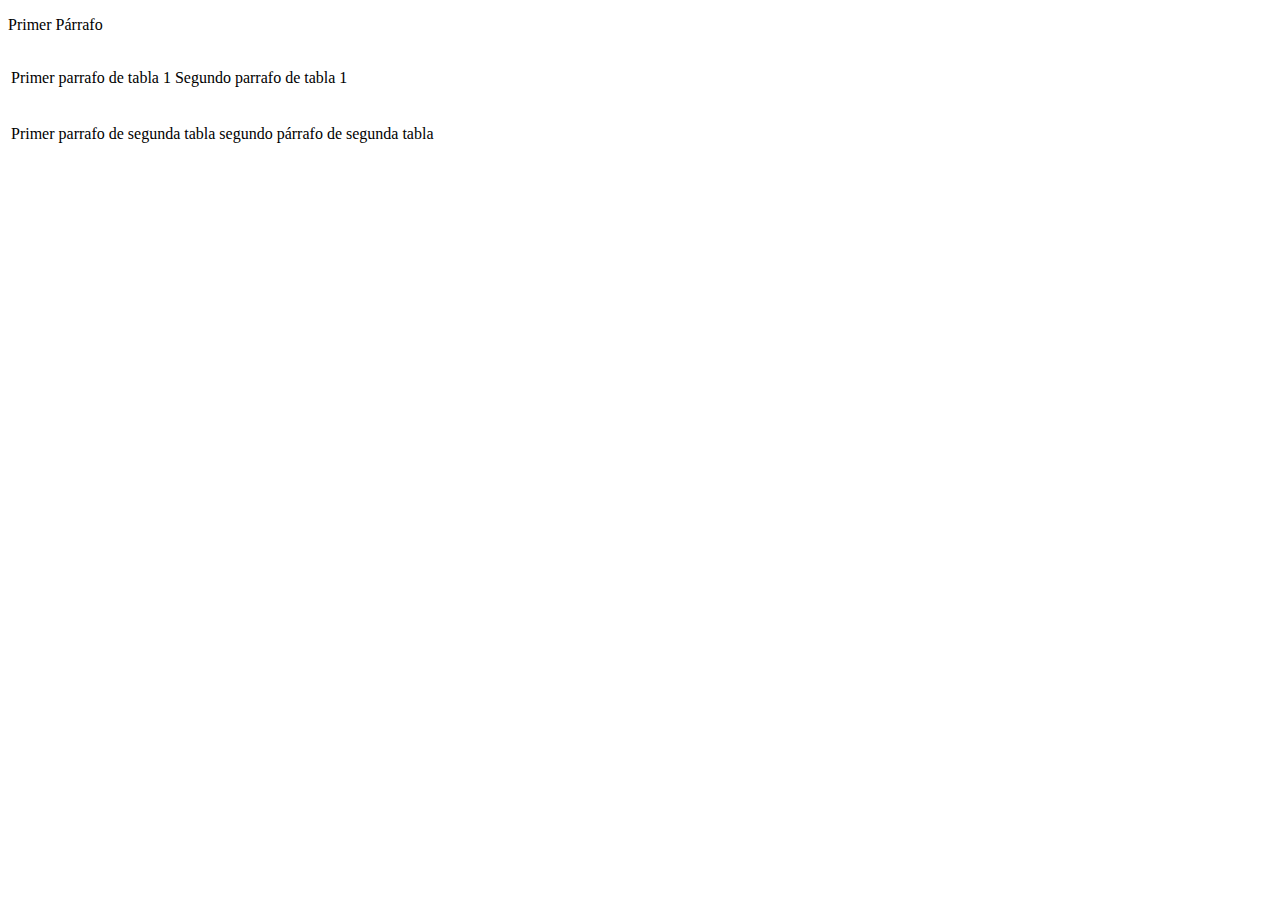
<file: UD31/Ej13/index.html>
<!DOCTYPE html>
<html lang="en">
<head>
    <meta charset="UTF-8">
    <meta http-equiv="X-UA-Compatible" content="IE=edge">
    <meta name="viewport" content="width=device-width, initial-scale=1.0">
    <title>Document</title>
    <script src="./script.js"></script>
</head>
<body>
    <p id="p1"> Primer Párrafo</p>
    <table>
        <td><p id="t1p1">Primer parrafo de tabla 1</p></td>
        <td><p id="t1p2">Segundo parrafo de tabla 1</p></td>
    </table>
    <table><td><p id="t2p1">Primer parrafo de segunda tabla</p></td>
    <td><p id="t2p2">segundo párrafo de segunda tabla</p></td></table>
</body>
</html>
</file>
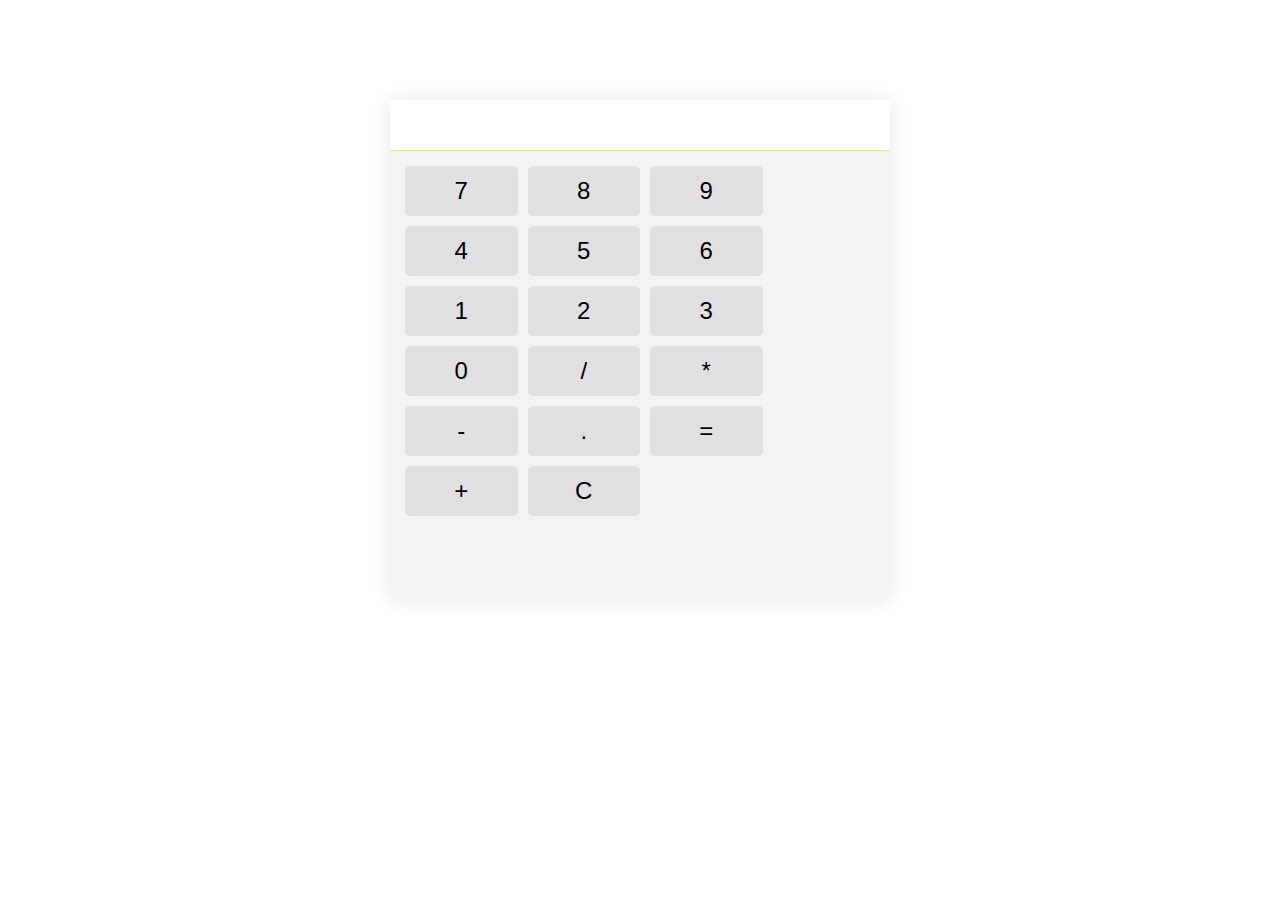
<file: UD31/Ej14/index.html>
<!DOCTYPE html>
<html>
  <head>
    <meta charset="UTF-8">
    <title>Calculadora Simple</title>
    <link rel="stylesheet" type="text/css" href="./css/style.css">
    <script src="./js/script.js"></script>
  </head>

  <body>
    <div class="calculator">
      <div class="screen">
        <input type="text" id="result" readonly>
      </div>
      <div class="keys">
        <button onclick="display('7')">7</button>
        <button onclick="display('8')">8</button>
        <button onclick="display('9')">9</button>
        <button onclick="display('4')">4</button>
        <button onclick="display('5')">5</button>
        <button onclick="display('6')">6</button>
        <button onclick="display('1')">1</button>
        <button onclick="display('2')">2</button>
        <button onclick="display('3')">3</button>
        <button onclick="display('0')">0</button>
        <button onclick="display('/')">/</button>
        <button onclick="display('*')">*</button>
        <button onclick="display('-')">-</button>
        <button onclick="display('.')">.</button>
        <button onclick="calculate()">=</button>
        <button onclick="display('+')">+</button>
        <button onclick="clearResult()">C</button>
      </div>
    </div>
  </body>
</html>
</file>
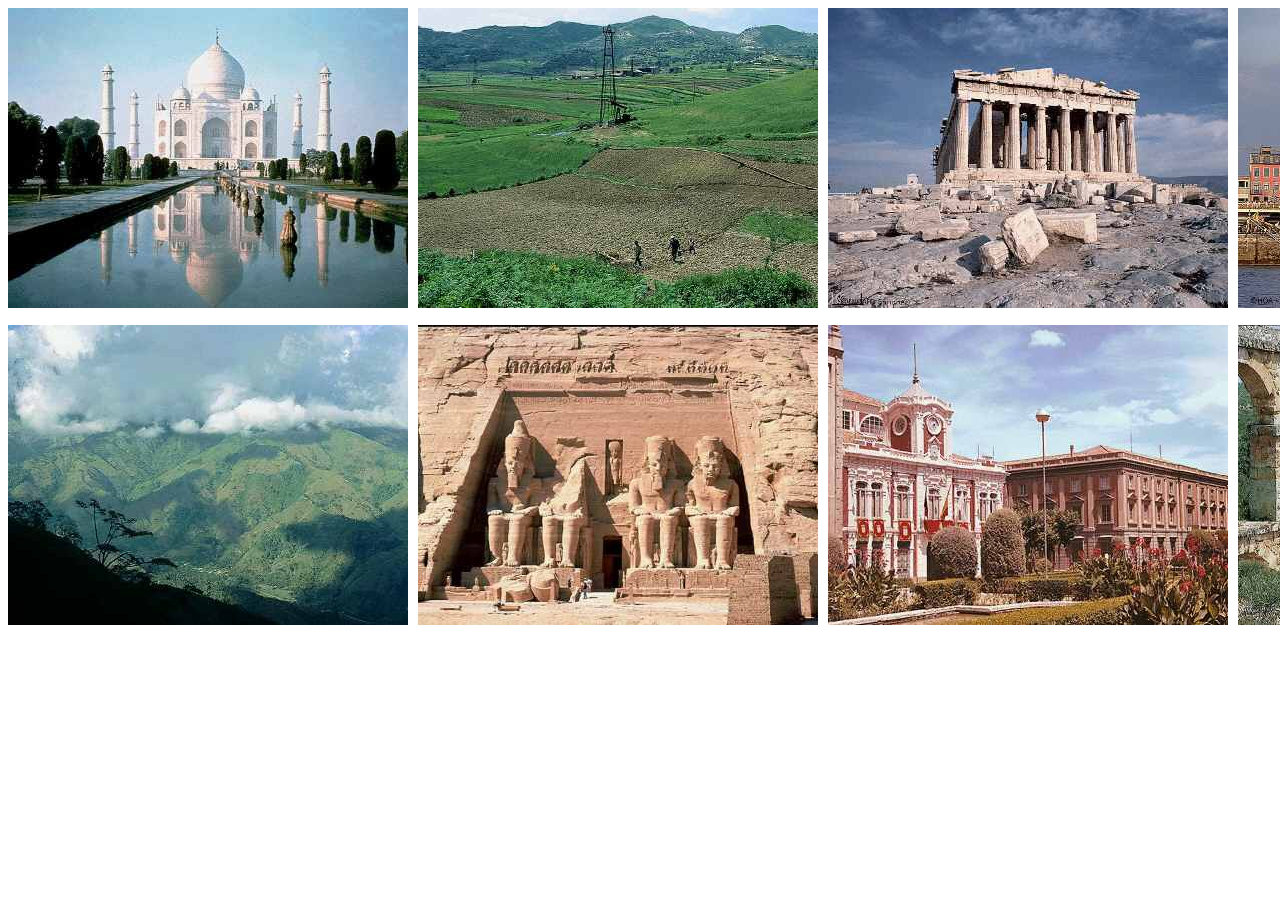
<file: UD31/Ej15/index.html>
<!DOCTYPE html>
<html lang="en">
  <head>
    <meta charset="UTF-8" />
    <meta http-equiv="X-UA-Compatible" content="IE=edge" />
    <meta name="viewport" content="width=device-width, initial-scale=1.0" />
    <title>Document</title>
    <link rel="stylesheet" href="./css/style.css">
  </head>
  <body>
    <div id="backgr">
      <div id="img"><img src="./img/foto1.jpg" alt="" srcset=""></div>
      <div id="img"><img src="./img/foto2.jpg" alt="" srcset=""></div>
      <div id="img"><img src="./img/foto3.jpg" alt="" srcset=""></div>
      <div id="img"><img src="./img/foto4.jpg" alt="" srcset=""></div>
      <div id="img"><img src="./img/foto5.jpg" alt="" srcset=""></div>
      <div id="img"><img src="./img/foto6.jpg" alt="" srcset=""></div>
      <div id="img"><img src="./img/foto7.jpg" alt="" srcset=""></div>
      <div id="img"><img src="./img/foto8.jpg" alt="" srcset=""></div>
    </div>
  </body>
</html>
</file>
<file: UD31/Ej14/css/style.css>
.calculator {
    width: 500px;
    height: 500px;
    background-color: #f3f3f3;
    border-radius: 5px;
    box-shadow: 0px 0px 20px 0px rgba(0, 0, 0, 0.1);
    margin: 100px auto;
    font-family: 'Roboto', sans-serif;
}

.screen {
    width: 100%;
    height: 50px;
    background-color: #FFFFFF;
    border-top-left-radius: 0px;
    border-top-right-radius: 5px;
    border-bottom: 1px solid #e0e968;
}

#result {
    width: 100%;
    height: 100%;
    text-align: right;
    font-size: 24px;
    border: none;
    padding: 0 10px;
    box-sizing: border-box;
    outline: none;
}

.keys {
    display: flex;
    flex-wrap: wrap;
    padding: 10px;
}

button {
    width: calc(25% - 7.5px);
    height: 50px;
    background-color: #E0E0E0;
    border: none;
    border-radius: 5px;
    font-size: 24px;
    margin: 5px;
    outline: none;
    cursor: pointer;
    transition: all 0.2s ease;
}
</file>
<file: UD31/Ej15/css/style.css>
#backgr{

    display: grid;
    grid-template-columns: repeat(4, 1fr);
    grid-template-rows: repeat(2, 1fr);
    gap: 10px;
}
#img{
  text-align: center;
  font-size: 30px;
}
</file>
